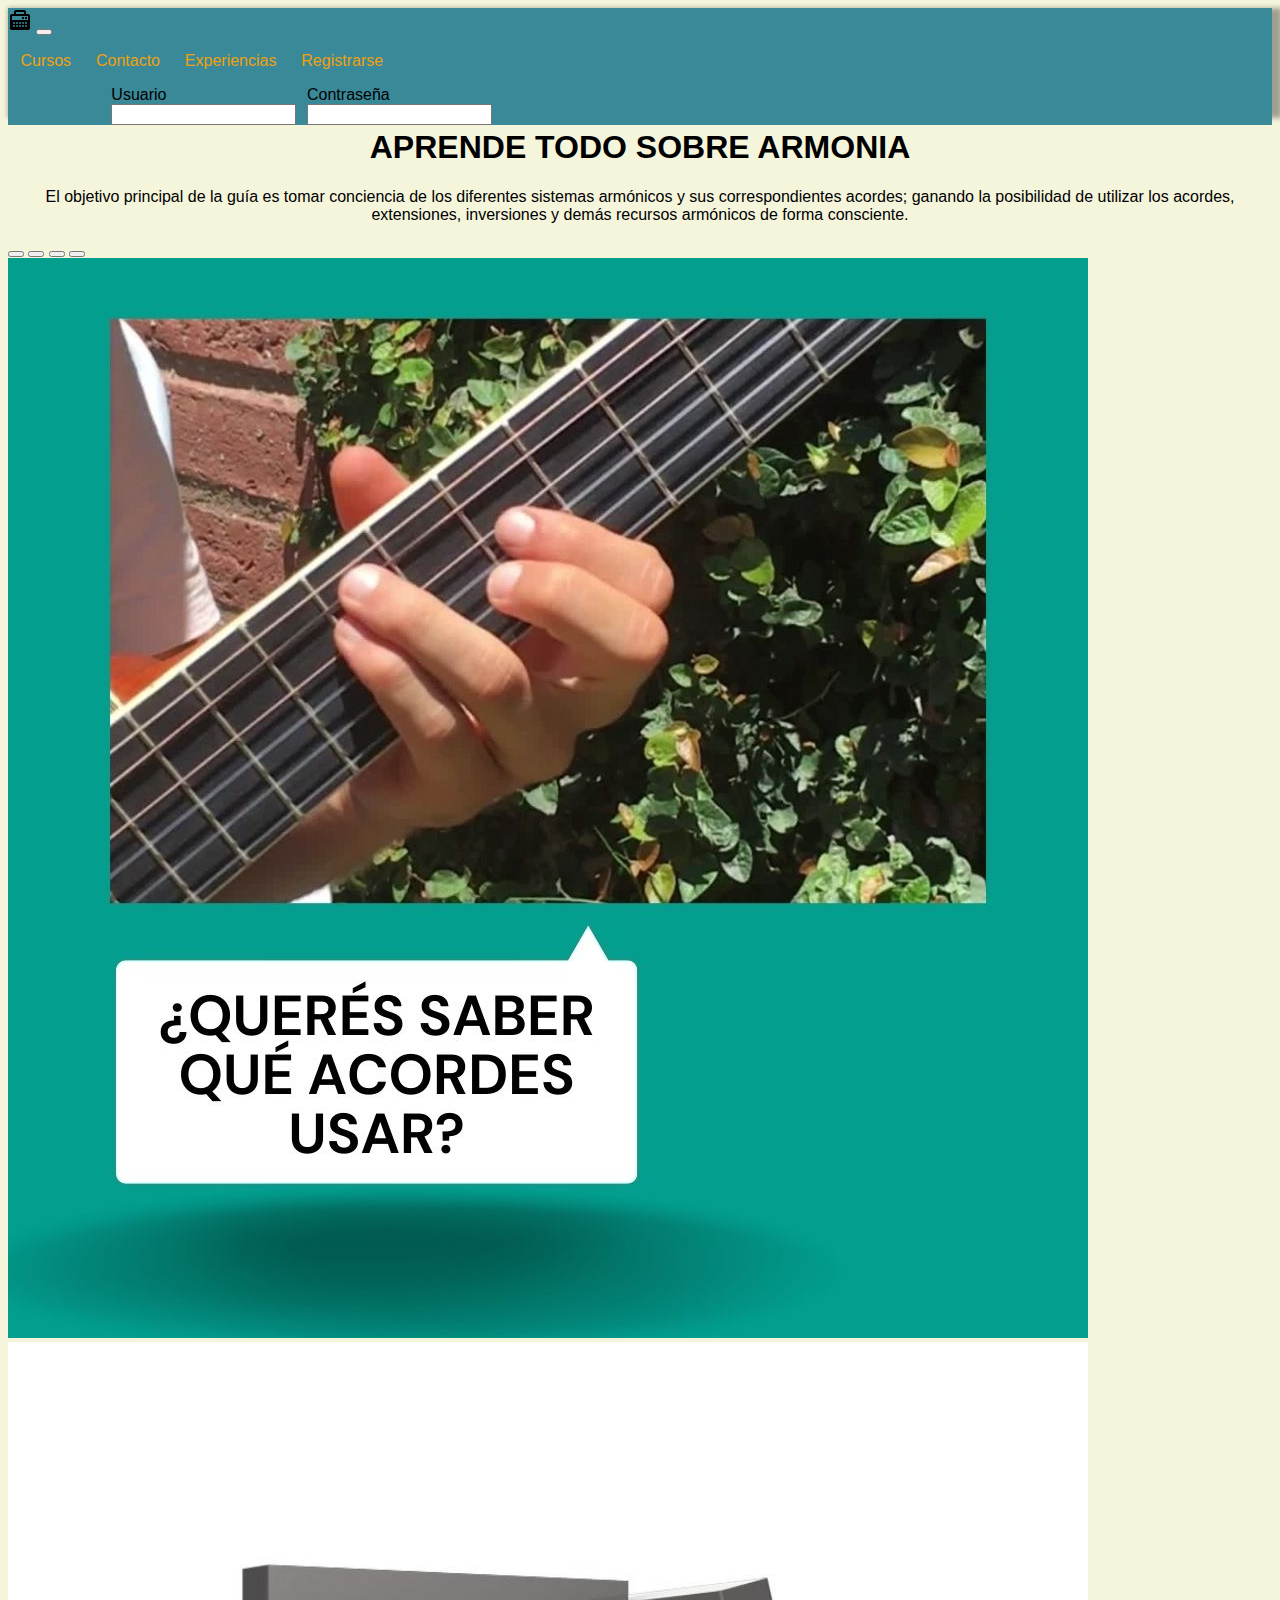
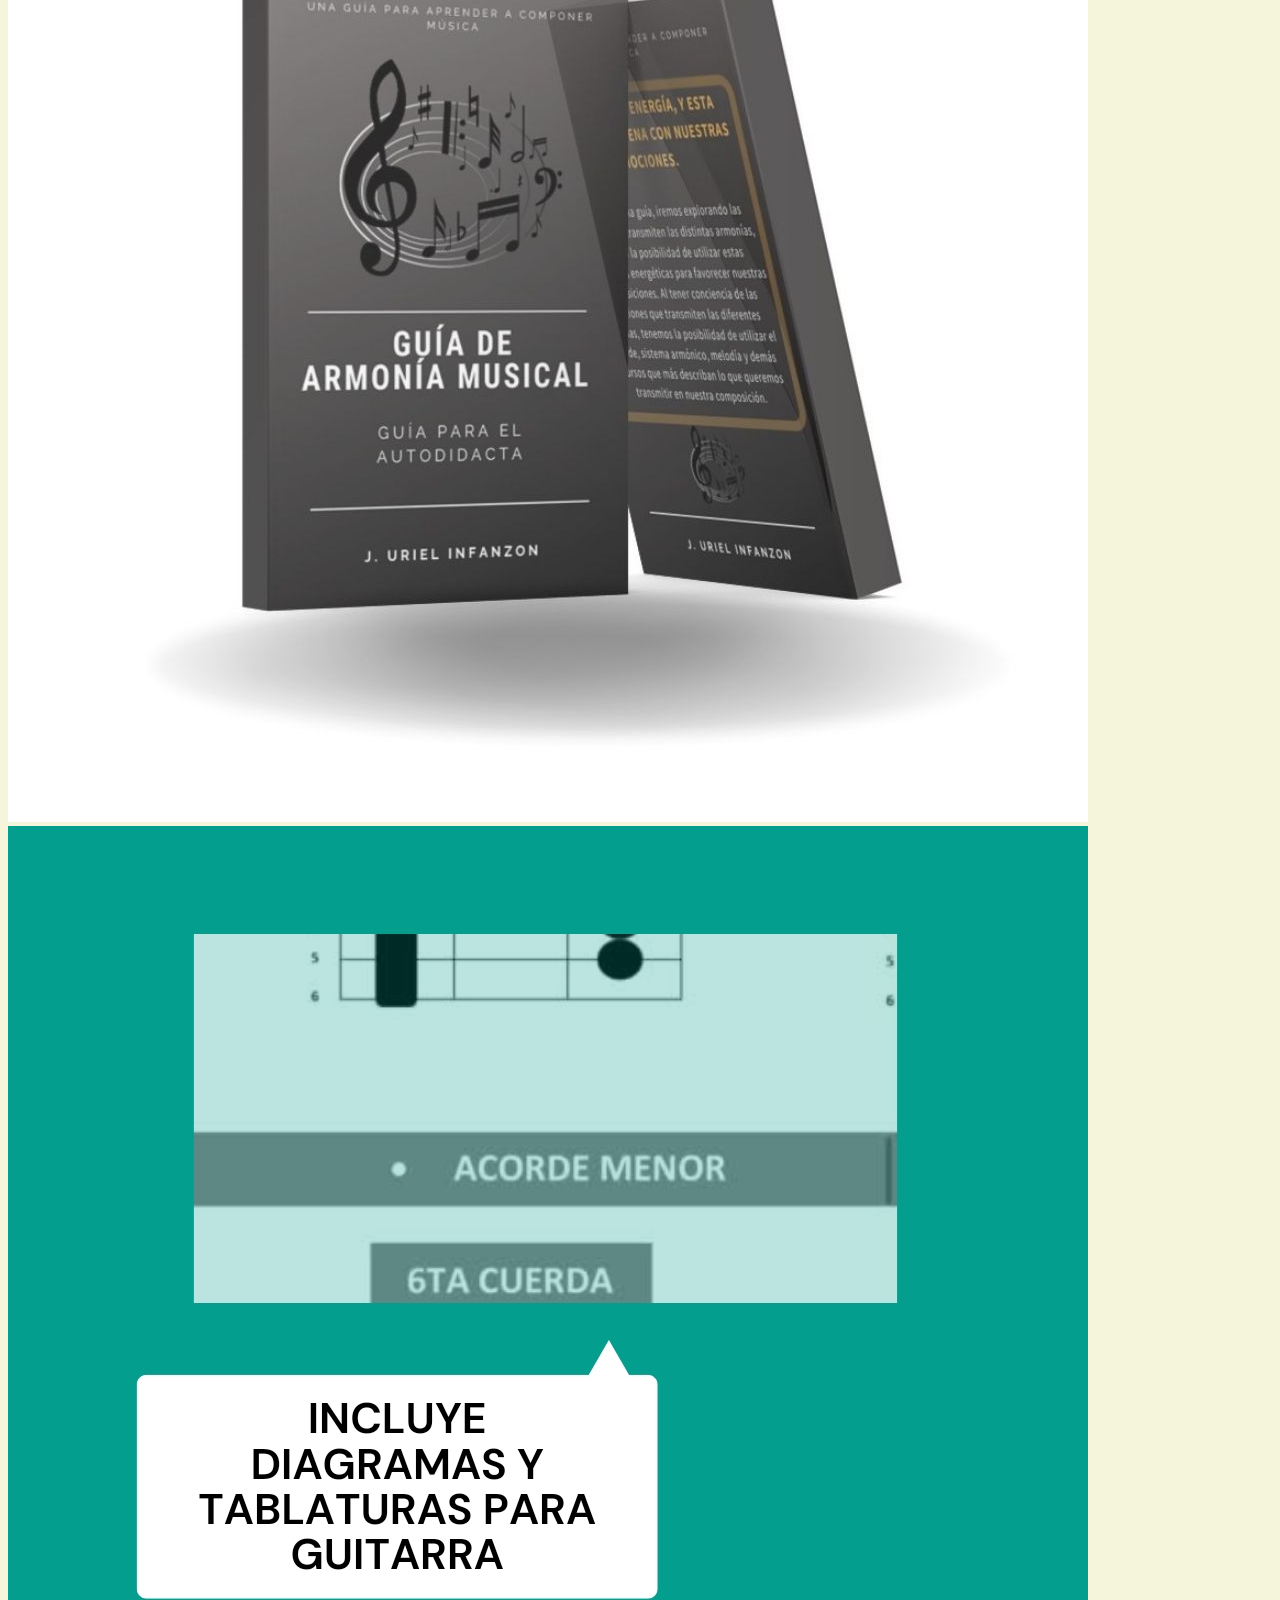
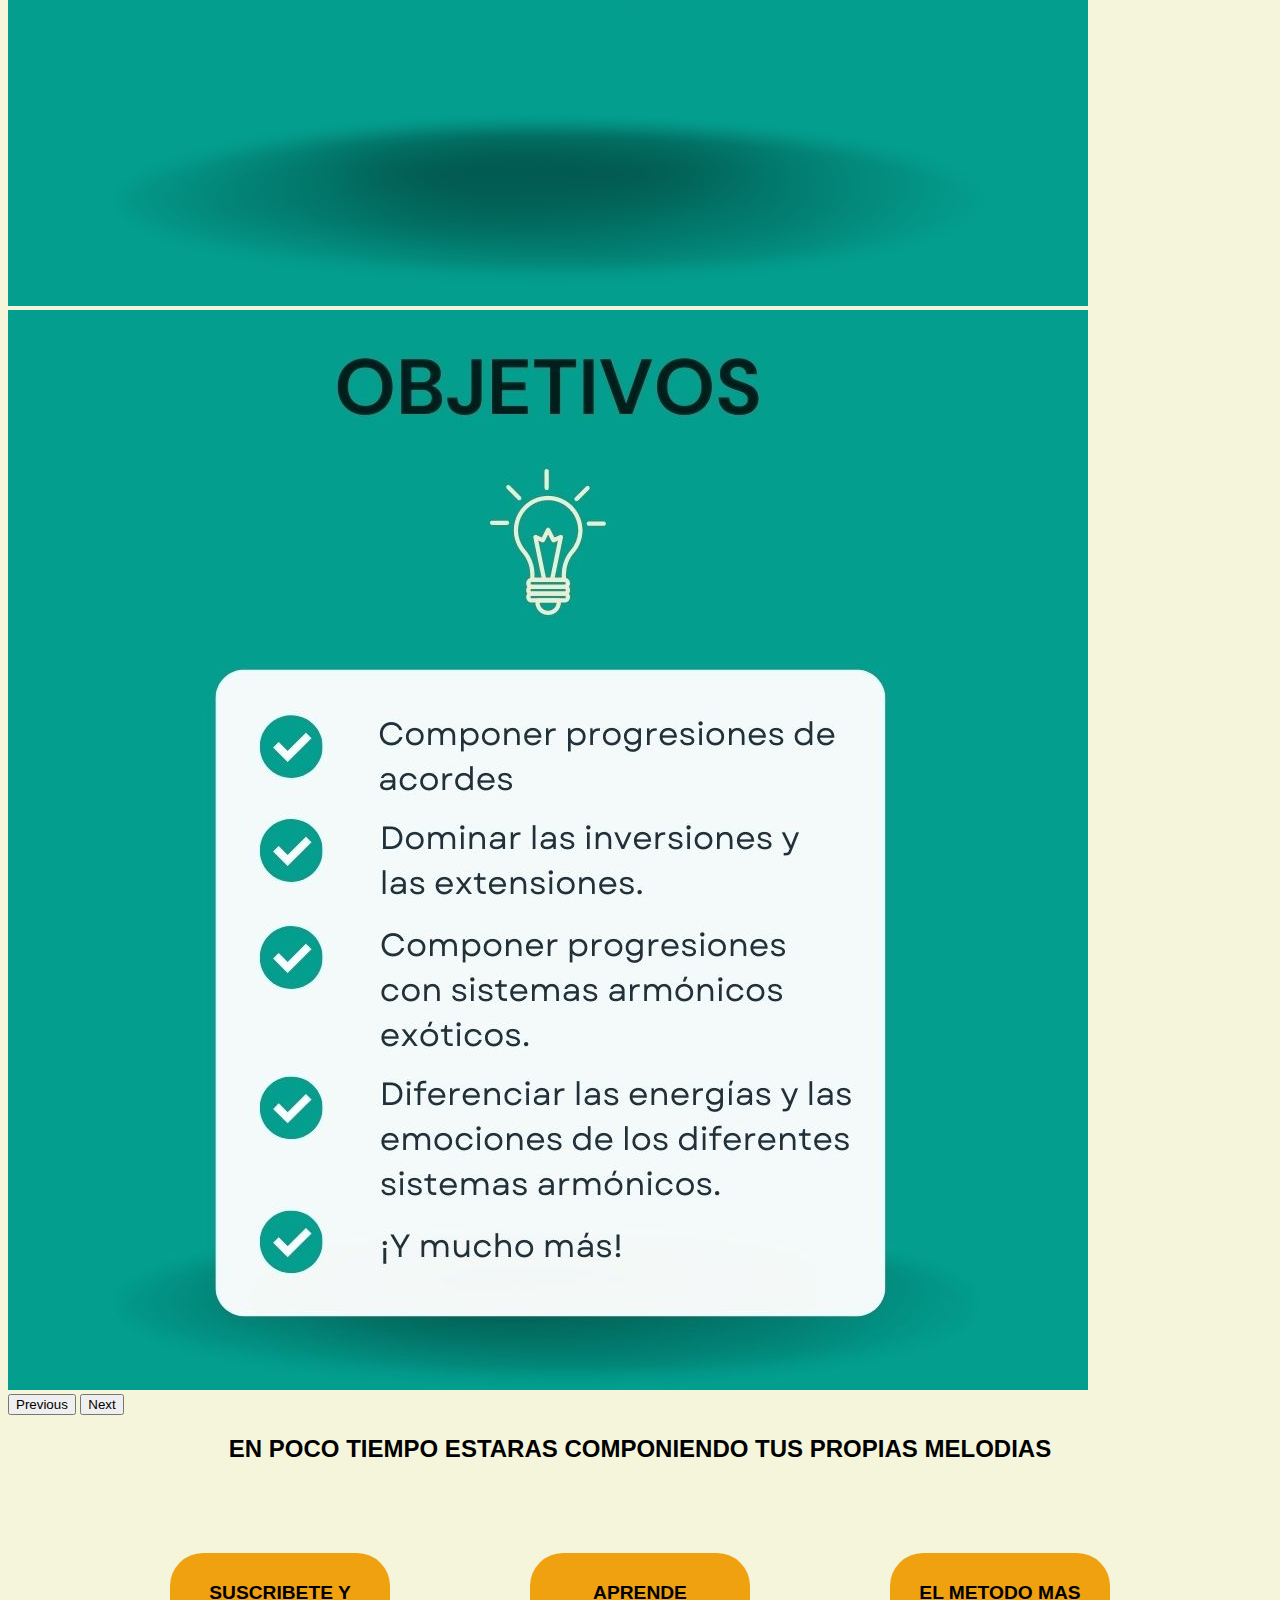
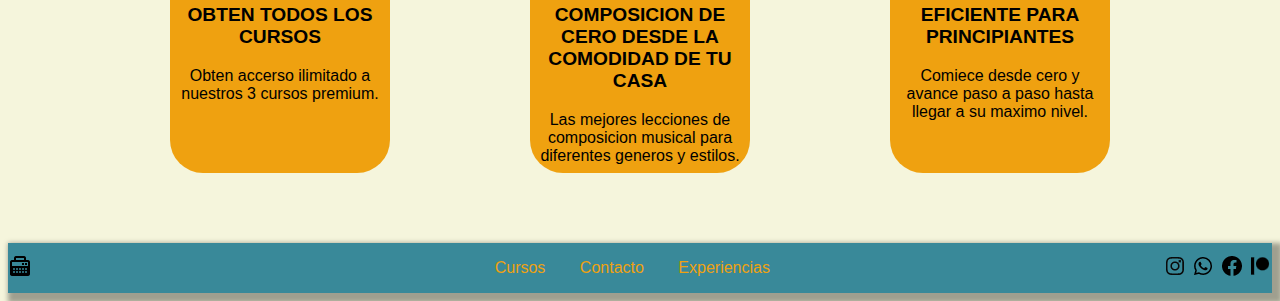
<file: index.html>
<!DOCTYPE html>
<html lang="en">
<head>
    <meta charset="UTF-8">
    <meta http-equiv="X-UA-Compatible" content="IE=edge">
    <meta name="viewport" content="width=device-width, initial-scale=1.0">
    <link href="https://cdn.jsdelivr.net/npm/bootstrap@5.2.0/dist/css/bootstrap.min.css" rel="stylesheet" integrity="sha384-gH2yIJqKdNHPEq0n4Mqa/HGKIhSkIHeL5AyhkYV8i59U5AR6csBvApHHNl/vI1Bx" crossorigin="anonymous">
    <link rel="shortcut icon" href="./img/guitar-amp-solid-24.png">
    <link rel="stylesheet" href="css/style.css">   
    <title>Inicio</title>
</head>
<body> 
    <header>
        <nav class="navbar navbar-expand-lg navbar-dark" style= "background-color: rgb(57, 137, 153)">
            <div class="container-fluid">
              <a class="navbar-brand" href="/index.html"><img src="./img/guitar-amp-solid-24.png" alt="logo"></a>
              <button class="navbar-toggler" type="button" data-bs-toggle="collapse" data-bs-target="#navbarNavAltMarkup" aria-controls="navbarNavAltMarkup" aria-expanded="false" aria-label="Toggle navigation">
                <span class="navbar-toggler-icon"></span>
              </button>
              <div class="collapse navbar-collapse" id="navbarNavAltMarkup">
                <div class="navbar-nav">
                  <a class="navItems" href="./pages/cursos.html">Cursos</a>
                  <a class="navItems" href="./pages/contacto.html">Contacto</a>
                  <a class="navItems" href="./pages/experiencias.html">Experiencias</a>
                  <a class="navItems" href="./pages/registro.html" >Registrarse</a>
                </div>  
                <div class="inicioDeSesion">            
                    <div class="col-md-6">
                        <label for="inputEmail4" class="form-label">Usuario</label>
                        <input type="email" class="form-control" id="inputEmail4">
                      </div>
                      <div class="col-md-6">
                        <label for="inputPassword4" class="form-label">Contraseña</label>
                        <input type="password" class="form-control" id="inputPassword4">
                      </div>
                </div>
              </div>
            </div>
          </nav>
        
    </header>

    <main>
        <div class="seccionUno">
         <h1>
             aprende todo sobre armonia
         </h1>
            <p>
                El objetivo principal de la guía es tomar conciencia de los diferentes sistemas armónicos y sus correspondientes acordes; ganando la posibilidad de utilizar los acordes, extensiones, inversiones y demás recursos armónicos de forma consciente.

            </p>
        
            <div id="carouselExampleIndicators " class="carousel slide" data-bs-ride="true">
                <div class="carousel-indicators">
                  <button type="button" data-bs-target="#carouselExampleIndicators" data-bs-slide-to="0" class="active" aria-current="true" aria-label="Slide 1"></button>
                  <button type="button" data-bs-target="#carouselExampleIndicators" data-bs-slide-to="1" aria-label="Slide 2"></button>
                  <button type="button" data-bs-target="#carouselExampleIndicators" data-bs-slide-to="2" aria-label="Slide 3"></button>
                  <button type="button" data-bs-target="#carouselExampleIndicators" data-bs-slide-to="3" aria-label="Slide 4"></button>
                </div>
                <div class="carousel-inner">
                  <div class="carousel-item active">
                    <img src="/img/1_20220825_102605_0000.jpg" class="d-block w-100" alt="...">
                  </div>
                  <div class="carousel-item">
                    <img src="/img/2_20220825_102605_0001.jpg" class="d-block w-100" alt="...">
                  </div>
                  <div class="carousel-item">
                    <img src="/img/¡Mira mi nuevo diseño hecho en Canva!.jpg" class="d-block w-100" alt="...">
                  </div>
                  <div class="carousel-item">
                    <img src="/img/3_20220825_102605_0002.jpg" class="d-block w-100" alt="...">
                  </div>
                </div>
                <button class="carousel-control-prev" type="button" data-bs-target="#carouselExampleIndicators" data-bs-slide="prev">
                  <span class="carousel-control-prev-icon" aria-hidden="true"></span>
                  <span class="visually-hidden">Previous</span>
                </button>
                <button class="carousel-control-next" type="button" data-bs-target="#carouselExampleIndicators" data-bs-slide="next">
                  <span class="carousel-control-next-icon" aria-hidden="true"></span>
                  <span class="visually-hidden">Next</span>
                </button>
              </div>
        </div>        
        <h2>
            en poco tiempo estaras componiendo tus propias melodias
        </h2>
      <div class="articulos">
        <article class="articleIndex">
            <h3 class="tituloArticleIndex">
                suscribete y obten todos los cursos 
            </h3>
            <p class="parrafoArticleIndex">Obten accerso ilimitado a nuestros 3 cursos premium.</p>
        </article>
        <article class="articleIndex">
            <h3 class="tituloArticleIndex">
                aprende composicion de cero desde la comodidad de tu casa
            </h3>
            <p class="parrafoArticleIndex">Las mejores lecciones de composicion musical para diferentes generos y estilos.</p>
        </article>
        <article class="articleIndex">
            <h3 class="tituloArticleIndex">
                el metodo mas eficiente para principiantes
            </h3>
            <p class="parrafoArticleIndex">Comiece desde cero y avance paso a paso hasta llegar a su maximo nivel.</p>
        </article>
    </div>  
    </main>
    <footer>

        <div>
            <a class="logoFooter" href="./index.html"><img src="./img/guitar-amp-solid-24.png" alt="logo"></a>
        </div>
        <div class="navFooter">
            <ul>
                <li><a class="navItems" href="./pages/cursos.html">Cursos</a></li>
                <li><a class="navItems" href="./pages/contacto.html">Contacto</a></li>
                <li><a class="navItems" href="./pages/experiencias.html">Experiencias</a></li>
            </ul>
        </div>
        <div class="contactoFooter">
           <a href="https://www.instagram.com/urielinfa.music/" target="_blank"><img src="./img/instagram-logo-24.png" alt="instagram-logo"></a> 

           <img src="./img/whatsapp-logo-24.png" alt="whatsapp-logo">

            <a href="https://www.facebook.com/Uriel-Infa-Musica-101826122396998/" target="_blank"><img src="./img/facebook-circle-logo-24.png" alt="facebook-logo"></a> 
            

            <a href="https://www.patreon.com/urielinfamusic" target="_blank"><img src="./img/patreon-logo-24.png" alt="patreon logo"></a>
        </div>

    </footer>
    <script src="https://cdn.jsdelivr.net/npm/bootstrap@5.2.0/dist/js/bootstrap.bundle.min.js" integrity="sha384-A3rJD856KowSb7dwlZdYEkO39Gagi7vIsF0jrRAoQmDKKtQBHUuLZ9AsSv4jD4Xa" crossorigin="anonymous"></script>
</body>
</html>
</file>
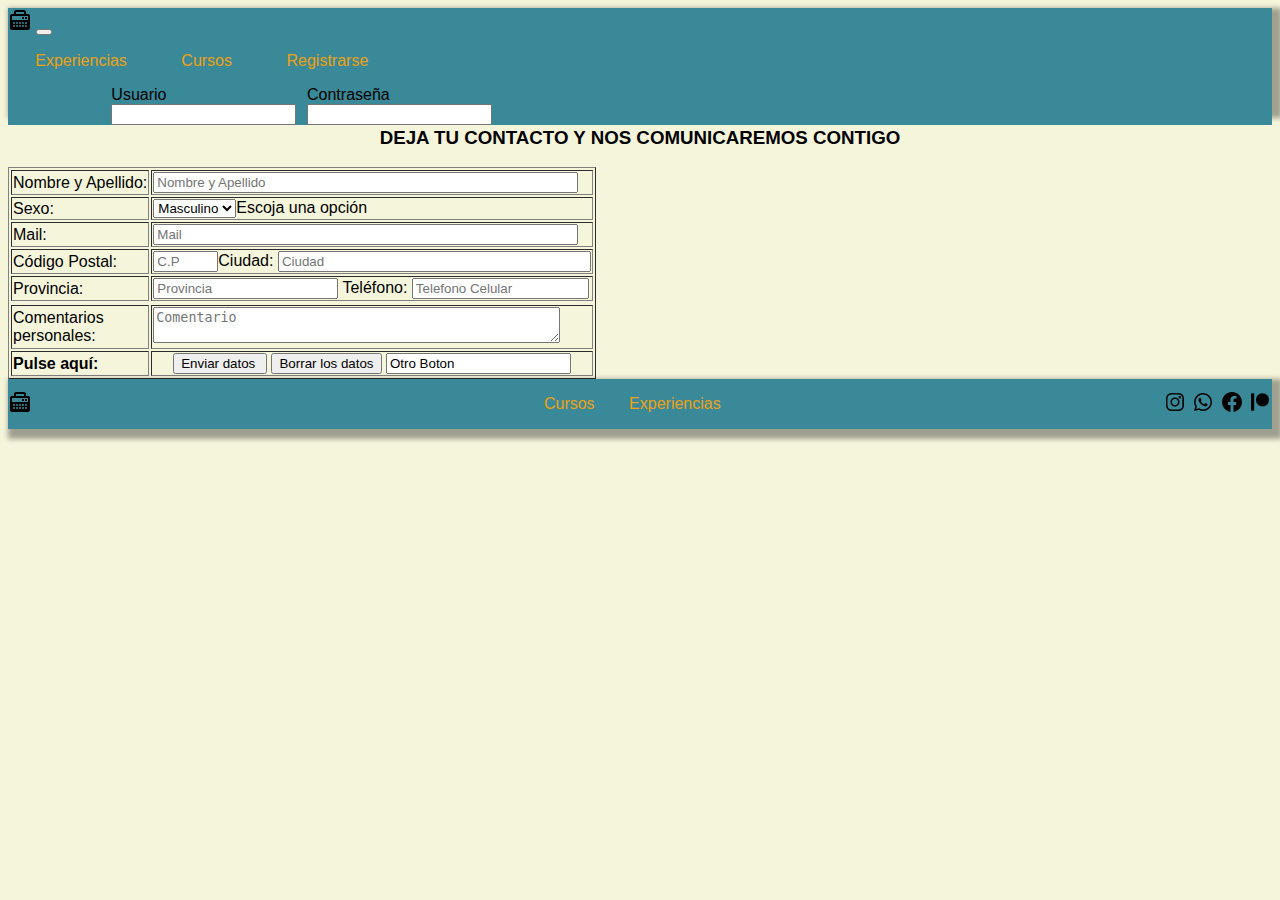
<file: pages/contacto.html>
<!DOCTYPE html>
<html lang="en">
<head>
    <meta charset="UTF-8">
    <meta http-equiv="X-UA-Compatible" content="IE=edge">
    <meta name="viewport" content="width=device-width, initial-scale=1.0">
    <link href="https://cdn.jsdelivr.net/npm/bootstrap@5.2.0/dist/css/bootstrap.min.css" rel="stylesheet" integrity="sha384-gH2yIJqKdNHPEq0n4Mqa/HGKIhSkIHeL5AyhkYV8i59U5AR6csBvApHHNl/vI1Bx" crossorigin="anonymous">
    <link rel="shortcut icon" href="../img/guitar-amp-solid-24.png">
    <title>Contacto</title>
    <link rel="stylesheet" href="../css/style.css">
</head>
<body>
    <header>
        <nav class="navbar navbar-expand-lg navbar-dark" style= "background-color: rgb(57, 137, 153)">
            <div class="container-fluid">
              <a class="navbar-brand" href="/index.html"><img src="../img/guitar-amp-solid-24.png" alt="logo"></a>
              <button class="navbar-toggler" type="button" data-bs-toggle="collapse" data-bs-target="#navbarNavAltMarkup" aria-controls="navbarNavAltMarkup" aria-expanded="false" aria-label="Toggle navigation">
                <span class="navbar-toggler-icon"></span>
              </button>
              <div class="collapse navbar-collapse" id="navbarNavAltMarkup">
                <div class="navbar-nav">
                  <a class="navItems" href="./experiencias.html">Experiencias</a>
                  <a class="navItems" href="./cursos.html">Cursos</a>
                  <a class="navItems" href="./registro.html" >Registrarse</a>
                </div>  
                <div class="inicioDeSesion">            
                    <div class="col-md-6">
                        <label for="inputEmail4" class="form-label">Usuario</label>
                        <input type="email" class="form-control" id="inputEmail4">
                      </div>
                      <div class="col-md-6">
                        <label for="inputPassword4" class="form-label">Contraseña</label>
                        <input type="password" class="form-control" id="inputPassword4">
                      </div>
                </div>
              </div>
            </div>
          </nav>
     </header>
   
    <main>
        <h3>Deja tu contacto y nos comunicaremos contigo</h3>
    <FORM ACTION="" METHOD=POST enctype="multipart/form-data">
    <TABLE BORDER>
        <TR>
           <TD>Nombre y Apellido:</TD>
           <TD> 
            <INPUT TYPE="text" NAME="nombre" placeholder="Nombre y Apellido" SIZE=50 MAXLENGTH=50> 
            </TD>
        
            <TR>
                <TD>Sexo:</TD>
                <TD> <SELECT NAME="OPCION">
                         <OPTION>Masculino
                         <OPTION>Femenino
                         <OPTION>Otro
             
                     </SELECT>Escoja una opción</TD>
             
             <TR>
           <TD>Mail:</TD>
           <TD> <INPUT TYPE="text" NAME="correo electronico" placeholder="Mail" SIZE=50 MAXLENGTH=50></TD>
        
        <TR>
          <TD>Código Postal:</TD>
          <TD> <INPUT TYPE="text" NAME="postal" placeholder="C.P" SIZE=5 MAXLENGTH=5>Ciudad:
               <INPUT TYPE="text" NAME="localidad" placeholder="Ciudad" SIZE=36 MAXLENGTH=36></TD>
        
        <TR>
           <TD>Provincia: </TD>
           <TD> <INPUT TYPE="text" NAME="provincia" placeholder="Provincia" SIZE=20 MAXLENGTH=20> Teléfono: 
                 <INPUT TYPE="text" NAME="telefono" placeholder="Telefono Celular" SIZE=19 MAXLENGTH=19></TD>
        
        <TR>    
        <TR>
           <TD>Comentarios<BR> personales:</TD>
           <TD> <TEXTAREA NAME="coment" placeholder="Comentario" ROWS=2 COLS=48></TEXTAREA></TD>
        
        <TR>
           <TD><B>Pulse aquí:</B></TD>
           <TD ALIGN=CENTER>
               <INPUT TYPE="submit" VALUE="Enviar datos ">
               <INPUT TYPE="reset" VALUE="Borrar los datos">
                <input type="buttom" value="Otro Boton"> 
        
       </TD>
        
        </TABLE>
        </FORM>
    </main>
    <footer>

        <div>
            <a href="../index.html"><img src="../img/guitar-amp-solid-24.png" alt="logo"></a>
        </div>
        <div class="navFooter">
            <ul>
                <li><a class="navItems" href="./cursos.html">Cursos</a></li>
                <li><a class="navItems" href="./experiencias.html">Experiencias</a></li>
            </ul>
        </div>
        <div class="contactoFooter">
           <a href="https://www.instagram.com/urielinfa.music/" target="_blank"><img src="../img/instagram-logo-24.png" alt="instagram-logo"></a> 

           <img src="../img/whatsapp-logo-24.png" alt="whatsapp-logo">

            <a href="https://www.facebook.com/Uriel-Infa-Musica-101826122396998/" target="_blank"><img src="../img/facebook-circle-logo-24.png" alt="facebook-logo"></a> 
            

            <a href="https://www.patreon.com/urielinfamusic" target="_blank"><img src="../img/patreon-logo-24.png" alt="patreon logo"></a>
        </div>

    </footer>
    <script src="https://cdn.jsdelivr.net/npm/bootstrap@5.2.0/dist/js/bootstrap.bundle.min.js" integrity="sha384-A3rJD856KowSb7dwlZdYEkO39Gagi7vIsF0jrRAoQmDKKtQBHUuLZ9AsSv4jD4Xa" crossorigin="anonymous"></script>
</body>
</html>
</file>
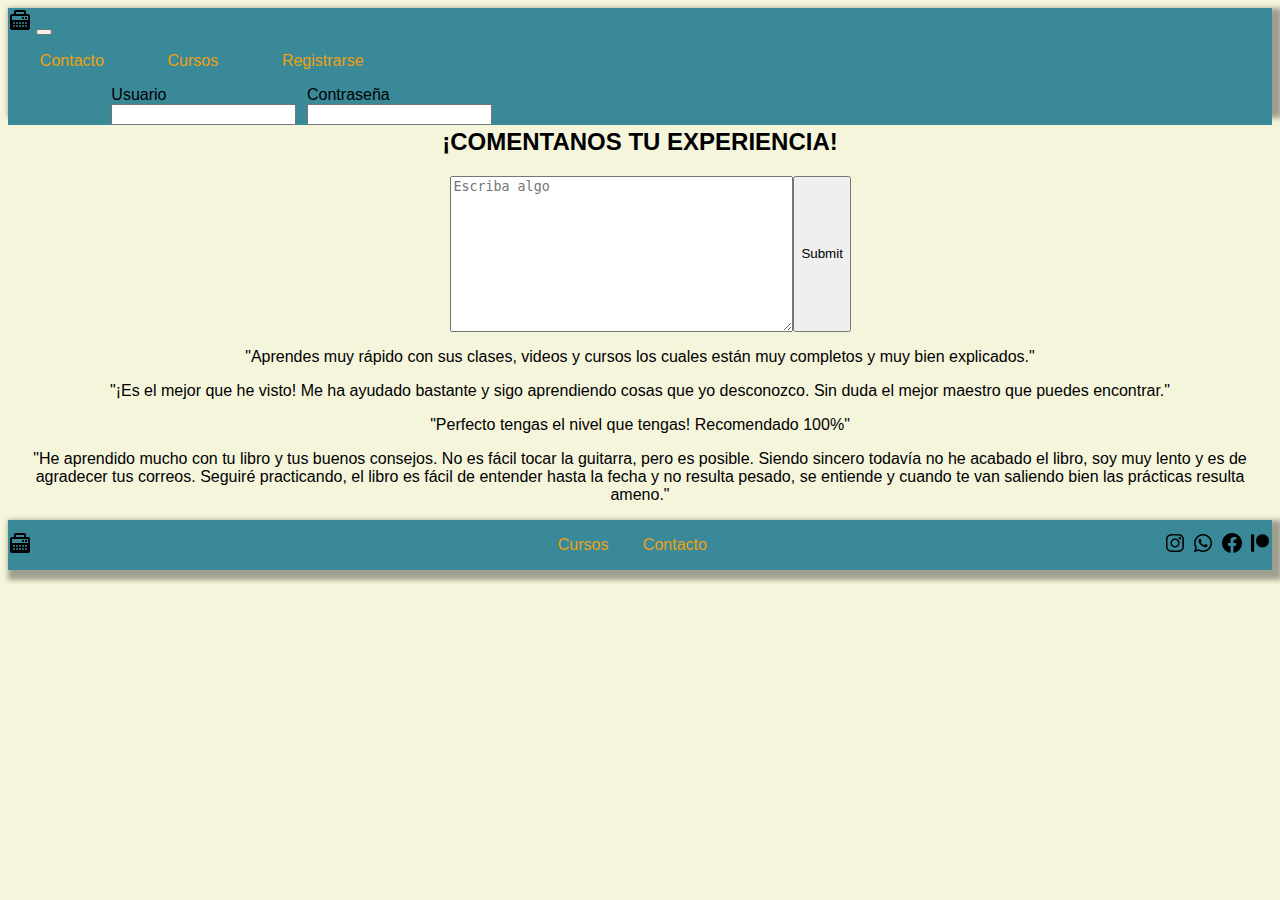
<file: pages/experiencias.html>
<!DOCTYPE html>
<html lang="en">
<head>
    <meta charset="UTF-8">
    <meta http-equiv="X-UA-Compatible" content="IE=edge">
    <meta name="viewport" content="width=device-width, initial-scale=1.0">
    <link href="https://cdn.jsdelivr.net/npm/bootstrap@5.2.0/dist/css/bootstrap.min.css" rel="stylesheet" integrity="sha384-gH2yIJqKdNHPEq0n4Mqa/HGKIhSkIHeL5AyhkYV8i59U5AR6csBvApHHNl/vI1Bx" crossorigin="anonymous">
    <link rel="shortcut icon" href="../img/guitar-amp-solid-24.png">
    <link rel="stylesheet" href="../css/style.css">
    <title>Experiencias</title>
</head>
<body>
    <header>

        <nav class="navbar navbar-expand-lg navbar-dark" style= "background-color: rgb(57, 137, 153)">
            <div class="container-fluid">
              <a class="navbar-brand" href="/index.html"><img src="../img/guitar-amp-solid-24.png" alt="logo"></a>
              <button class="navbar-toggler" type="button" data-bs-toggle="collapse" data-bs-target="#navbarNavAltMarkup" aria-controls="navbarNavAltMarkup" aria-expanded="false" aria-label="Toggle navigation">
                <span class="navbar-toggler-icon"></span>
              </button>
              <div class="collapse navbar-collapse" id="navbarNavAltMarkup">
                <div class="navbar-nav">
                  <a class="navItems" href="./contacto.html">Contacto</a>
                  <a class="navItems" href="./cursos.html">Cursos</a>
                  <a class="navItems" href="./registro.html" >Registrarse</a>
                </div>  
                <div class="inicioDeSesion">            
                    <div class="col-md-6">
                        <label for="inputEmail4" class="form-label">Usuario</label>
                        <input type="email" class="form-control" id="inputEmail4">
                      </div>
                      <div class="col-md-6">
                        <label for="inputPassword4" class="form-label">Contraseña</label>
                        <input type="password" class="form-control" id="inputPassword4">
                      </div>
                </div>
              </div>
            </div>
          </nav>

     </header>
    
    <main>
        <h2>
            ¡Comentanos tu experiencia!
        </h2>
        <form id="comentariosExperiencias" action="" method="post" enctype="multipart/form-data">
            <textarea name="texto" rows="10" cols="40" placeholder="Escriba algo"></textarea>
            <input type="submit" name="enviar">
        </form>
        <section>
            <p>"Aprendes muy rápido con sus clases, videos y cursos los cuales están muy completos y muy bien explicados."</p>

            <p>"¡Es el mejor que he visto! Me ha ayudado bastante y sigo aprendiendo cosas que yo desconozco. Sin duda el mejor maestro que puedes encontrar."</p>

            <p>"Perfecto tengas el nivel que tengas! Recomendado 100%"</p>

            <p>"He aprendido mucho con tu libro y tus buenos consejos. No es fácil tocar la guitarra, pero es posible. Siendo sincero todavía no he acabado el libro, soy muy lento y es de agradecer tus correos. Seguiré practicando, el libro es fácil de entender hasta la fecha y no resulta pesado, se entiende y cuando te van saliendo bien las prácticas resulta ameno."</p>
         </section>
    </main>

    <footer>

        <div>
            <a href="../index.html"><img src="../img/guitar-amp-solid-24.png" alt="logo"></a>
        </div>
        <div class="navFooter">
            <ul>
                <li><a class="navItems" href="./cursos.html">Cursos</a></li>
                <li><a class="navItems" href="./contacto.html">Contacto</a></li>
            </ul>
        </div>
        <div class="contactoFooter">
           <a href="https://www.instagram.com/urielinfa.music/" target="_blank"><img src="../img/instagram-logo-24.png" alt="instagram-logo"></a> 

           <img src="../img/whatsapp-logo-24.png" alt="whatsapp-logo">

            <a href="https://www.facebook.com/Uriel-Infa-Musica-101826122396998/" target="_blank"><img src="../img/facebook-circle-logo-24.png" alt="facebook-logo"></a> 
            

            <a href="https://www.patreon.com/urielinfamusic" target="_blank"><img src="../img/patreon-logo-24.png" alt="patreon logo"></a>
        </div>

    </footer>
    <script src="https://cdn.jsdelivr.net/npm/bootstrap@5.2.0/dist/js/bootstrap.bundle.min.js" integrity="sha384-A3rJD856KowSb7dwlZdYEkO39Gagi7vIsF0jrRAoQmDKKtQBHUuLZ9AsSv4jD4Xa" crossorigin="anonymous"></script>
</body>
</html>
</file>
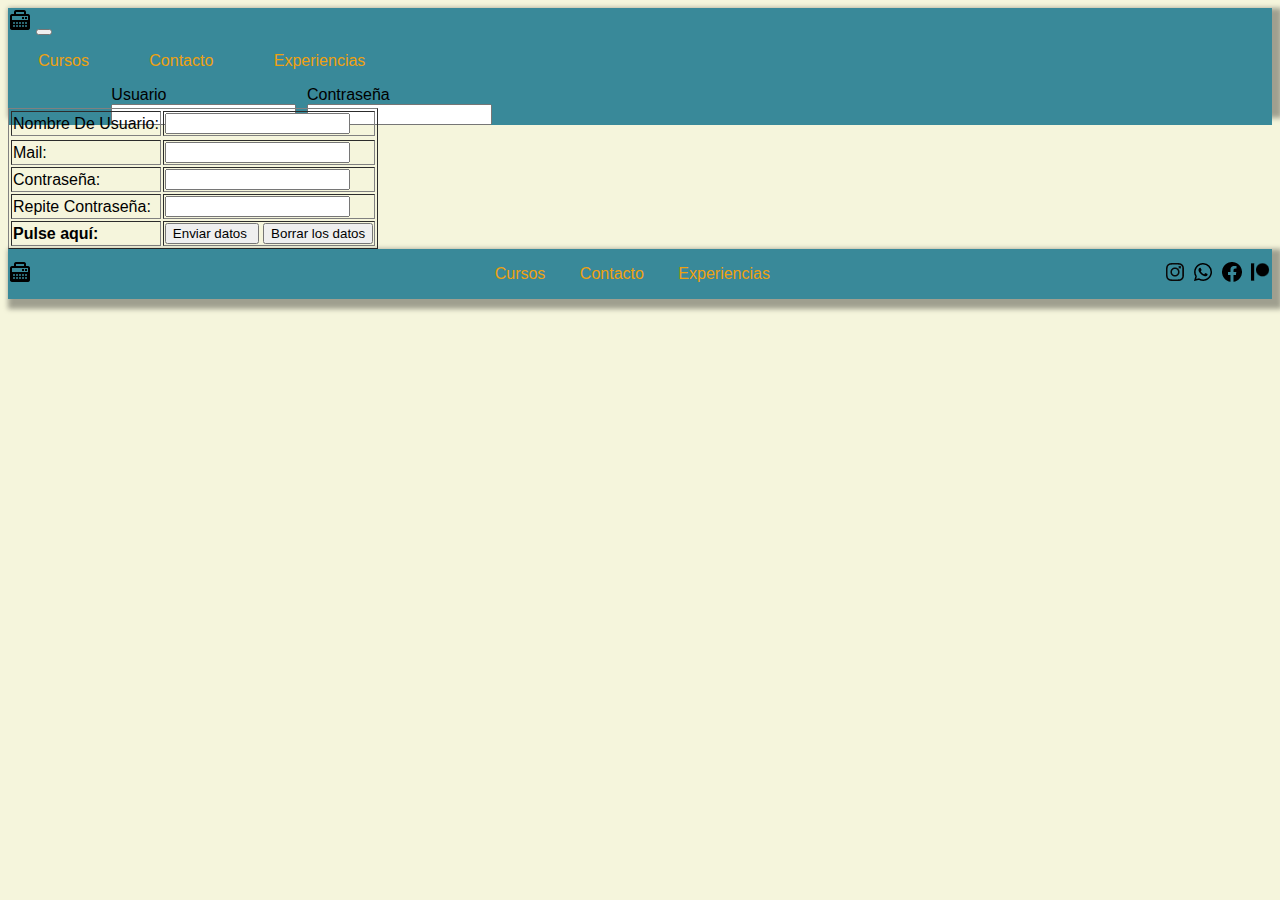
<file: pages/registro.html>
<!DOCTYPE html>
<html lang="en">
<head>
    <meta charset="UTF-8">
    <meta http-equiv="X-UA-Compatible" content="IE=edge">
    <meta name="viewport" content="width=device-width, initial-scale=1.0">
    <link href="https://cdn.jsdelivr.net/npm/bootstrap@5.2.0/dist/css/bootstrap.min.css" rel="stylesheet" integrity="sha384-gH2yIJqKdNHPEq0n4Mqa/HGKIhSkIHeL5AyhkYV8i59U5AR6csBvApHHNl/vI1Bx" crossorigin="anonymous">
    <link rel="shortcut icon" href="../img/guitar-amp-solid-24.png">
    <link rel="stylesheet" href="../css/style.css">
    <title>Registro</title>
</head>
<body>
    
    <header>
        <nav class="navbar navbar-expand-lg navbar-dark" style= "background-color: rgb(57, 137, 153)">
            <div class="container-fluid">
              <a class="navbar-brand" href="/index.html"><img src="../img/guitar-amp-solid-24.png" alt="logo"></a>
              <button class="navbar-toggler" type="button" data-bs-toggle="collapse" data-bs-target="#navbarNavAltMarkup" aria-controls="navbarNavAltMarkup" aria-expanded="false" aria-label="Toggle navigation">
                <span class="navbar-toggler-icon"></span>
              </button>
              <div class="collapse navbar-collapse" id="navbarNavAltMarkup">
                <div class="navbar-nav">
                  <a class="navItems" href="./cursos.html">Cursos</a>
                  <a class="navItems" href="./contacto.html">Contacto</a>
                  <a class="navItems" href="./experiencias.html">Experiencias</a>
                </div>  
                <div class="inicioDeSesion">            
                    <div class="col-md-6">
                        <label for="inputEmail4" class="form-label">Usuario</label>
                        <input type="email" class="form-control" id="inputEmail4">
                      </div>
                      <div class="col-md-6">
                        <label for="inputPassword4" class="form-label">Contraseña</label>
                        <input type="password" class="form-control" id="inputPassword4">
                      </div>
                </div>
              </div>
            </div>
          </nav>
    
    <!-- <header>
        <div id="barraDeNavegacion">
            <nav>
                <span class="logo">
                   <a href="../index.html"><img src="../img/guitar-amp-solid-24.png" alt="logo"></a>
                </span>
                <div class="navMenu">
                    <ul class="menuItems">
                        <li class="subMenuItems"><a href="./experiencias.html">Experiencias</a></li>
                        <li class="subMenuItems"><a href="./contacto.html">Contacto</a></li>
                        <li class="subMenuItems"><a href="./cursos.html">Cursos</a></li>
                    </ul>
                </div>
                <div class="inicioDeSesion">
                    <h3 class="tituloInicioSesion">Inicio de sesion</h3>
                    <input name="usuario" placeholder="Usuario">
                    <input type="password" name="contrasena" placeholder="contraseña">
                    <input type="submit" value="iniciar">
                </div>
            </nav>
        </div> -->
     </header> 
         
         <main id="tablaDeRegistro">
    <div class="table-responsive">                 
         <form action="" method="post" enctype="multipart/form-data">
            <TABLE class="table table-bordered"BORDER>
        <TR>
           <TD>Nombre De Usuario:</TD>
           <TD> <INPUT TYPE="text" NAME="nombre de usuario" SIZE=20 MAXLENGTH=20>
        <TR>
            <TR>
                <TD>Mail:</TD>
                <TD> <INPUT TYPE="text" NAME="mail" SIZE=20 MAXLENGTH=20>
             <TR>
           <TD>Contraseña:</TD>
           <TD> <INPUT TYPE="password" NAME="contraseña" SIZE=20 MAXLENGTH=20></TD>
        <TR>
            <TD>Repite Contraseña:</TD>
            <TD> <INPUT TYPE="password" NAME="contraseña" SIZE=20 MAXLENGTH=20></TD>
             
        <TR>
        
       
        
           <TD><B>Pulse aquí:</B></TD>
           <TD ALIGN=CENTER>
               <INPUT TYPE="submit" VALUE="Enviar datos ">
               <INPUT TYPE="reset" VALUE="Borrar los datos"></TD>
        
        </TABLE>
    </div>
    </form>
         </main>
         <footer>

            <div>
                <a href="./index.html"><img src="../img/guitar-amp-solid-24.png" alt="logo"></a>
            </div>
            <div class="navFooter">
                <ul>
                    <li><a class="navItems" href="./cursos.html">Cursos</a></li>
                    <li><a class="navItems" href="./contacto.html">Contacto</a></li>
                    <li><a class="navItems" href="./experiencias.html">Experiencias</a></li>
                </ul>
            </div>
            <div class="contactoFooter">
               <a href="https://www.instagram.com/urielinfa.music/" target="_blank"><img src="../img/instagram-logo-24.png" alt="instagram-logo"></a> 
    
               <img src="../img/whatsapp-logo-24.png" alt="whatsapp-logo">
    
                <a href="https://www.facebook.com/Uriel-Infa-Musica-101826122396998/" target="_blank"><img src="../img/facebook-circle-logo-24.png" alt="facebook-logo"></a> 
                
    
                <a href="https://www.patreon.com/urielinfamusic" target="_blank"><img src="../img/patreon-logo-24.png" alt="patreon logo"></a>
            </div>
    
        </footer>
        <script src="https://cdn.jsdelivr.net/npm/bootstrap@5.2.0/dist/js/bootstrap.bundle.min.js" integrity="sha384-A3rJD856KowSb7dwlZdYEkO39Gagi7vIsF0jrRAoQmDKKtQBHUuLZ9AsSv4jD4Xa" crossorigin="anonymous"></script>
</body>
</html>
</file>
<file: css/style.css>
body {
  display: grid;
  grid-template-columns: 100%;
  grid-template-rows: auto auto auto;
  grid-template-areas: "header" "main" "footer";
  background-color: beige;
  font-family: "Franklin Gothic Medium", "Arial Narrow", Arial, sans-serif;
}

/* header */
header {
  background-color: rgb(57, 137, 153);
  height: 100px;
  width: 100%;
  box-shadow: 5px 5px 5px 5px rgba(0, 0, 0, 0.349);
  grid-area: header;
}
header nav {
  display: flex;
  justify-content: space-between;
  align-items: baseline;
}
header .logo {
  display: inline;
}
header a {
  color: rgb(239, 161, 16);
  text-decoration: none;
}
header .navbar-nav {
  display: flex;
  line-height: 50px;
  justify-content: space-around;
  margin-right: 25%;
}
header .navItems {
  padding-left: 10px;
  padding-right: 10px;
}
header .inicioDeSesion {
  display: flex;
  align-items: baseline;
  align-content: flex-end;
  padding-left: 20%;
}
header .tituloInicioSesion {
  display: flex;
  padding-right: 5px;
}

/* main */
main {
  grid-area: main;
}
main h1 {
  text-align: center;
  text-transform: uppercase;
}
main p {
  text-align: center;
}
main #carouselExampleIndicators {
  display: flex;
  align-self: center;
  margin-left: auto;
  margin-right: auto;
  width: 500px;
  height: 500px;
}
main h2 {
  text-align: center;
  text-transform: uppercase;
}
main h3 {
  text-align: center;
  text-transform: uppercase;
}
main .articulos {
  display: flex;
  justify-content: center;
}
main .articleIndex {
  background-color: rgb(239, 161, 16);
  height: 200px;
  width: 200px;
  overflow: auto;
  margin: 70px;
  padding: 10px;
  display: inline-block;
  justify-items: center;
  border-radius: 15%;
}
main .tituloArticleIndex {
  text-align: center;
  font-size: larger;
  font-style: bold;
}
main #comentariosExperiencias {
  display: flex;
  align-self: auto;
  padding-left: 35%;
}
main .cursos {
  width: 100%;
  margin: 20px;
  border-radius: 6px;
  overflow: hidden;
  background-color: rgb(239, 161, 16);
  box-shadow: rgba(0, 0, 0, 0.2);
  cursor: default;
  transition: all 400ms ease;
  justify-content: space-around;
}
main .cardsCursos {
  width: 100%;
  display: flex;
  max-width: auto;
}
main .cardsCursos .cursos {
  padding: 10px;
  text-align: center;
}
main .cardsCursos a {
  text-decoration: none;
  display: inline-block;
  padding: 10px;
  margin-top: 10px;
  color: rgb(57, 137, 153);
  border: 1px solid rgb(57, 137, 153);
  border-radius: 4px;
  transition: all 400ms ease;
}
main .cursos:hover {
  box-shadow: 5px 5px 20px rgba(0, 0, 0, 0.4);
  transform: translateY(-3%);
}
main .tablaPreciosCursos {
  display: flex;
  margin: 50px;
  justify-content: center;
}
main .objetivosCursos {
  text-align: start;
}

/* footer */
footer {
  background-color: rgb(57, 137, 153);
  height: 50px;
  width: 100%;
  display: flex;
  flex-direction: row;
  align-items: center;
  justify-content: space-between;
  overflow: auto;
  box-shadow: 5px 5px 5px 5px rgba(0, 0, 0, 0.349);
  grid-area: footer;
}
footer li {
  display: inline-flex;
}
footer a {
  color: rgb(239, 161, 16);
  text-decoration: none;
}
footer .navFooter {
  display: flex;
  align-items: center;
  flex-direction: column;
}
footer .navItems {
  margin-left: 30px;
}

/* Medias */
@media screen and (max-width: 320px) {
  h1 {
    font-size: 1.5em;
  }
  p {
    font-size: 1em;
  }
  .inicioDeSesion {
    display: none;
  }
  .carousel {
    width: 100%;
    height: 10em;
    margin: 0;
    margin-bottom: 2em;
  }
  .articulos {
    display: flex;
    flex-direction: column;
  }
  nav {
    display: flex;
    flex-direction: column;
    align-items: center;
  }
  .navbar-nav {
    margin: 0;
  }
  .cardsCursos {
    width: 100%;
    display: block;
    max-width: 1100px;
    justify-content: space-evenly;
  }
  .cursos {
    width: 100%;
    margin: 20px;
    border-radius: 6px;
    overflow: hidden;
    background-color: rgb(239, 161, 16);
  }
  footer {
    width: 100%;
  }
  footer .navFooter {
    font-size: 0.8em;
    margin: 0;
    padding: 0;
    align-items: center;
    justify-content: center;
  }
  footer .navItems {
    margin: 0.5em;
    padding: 0;
  }
  footer img {
    display: none;
  }
  .cardsCursos {
    display: flex;
    flex-direction: column;
    align-items: center;
  }
}
@media screen and (max-width: 768px) {
  .inicioDeSesion {
    display: none;
  }
  .articulos {
    display: grid;
    width: 768px;
  }
  nav {
    display: flex;
    flex-direction: column;
    align-items: center;
  }
  footer {
    width: 100%;
  }
  .cardsCursos {
    width: 100%;
    display: flex;
    max-width: 1100px;
    justify-content: space-evenly;
  }
  .cursos {
    width: 100%;
    margin: 20px;
    border-radius: 6px;
    overflow: hidden;
    background-color: rgb(239, 161, 16);
  }
}/*# sourceMappingURL=style.css.map */
</file>
